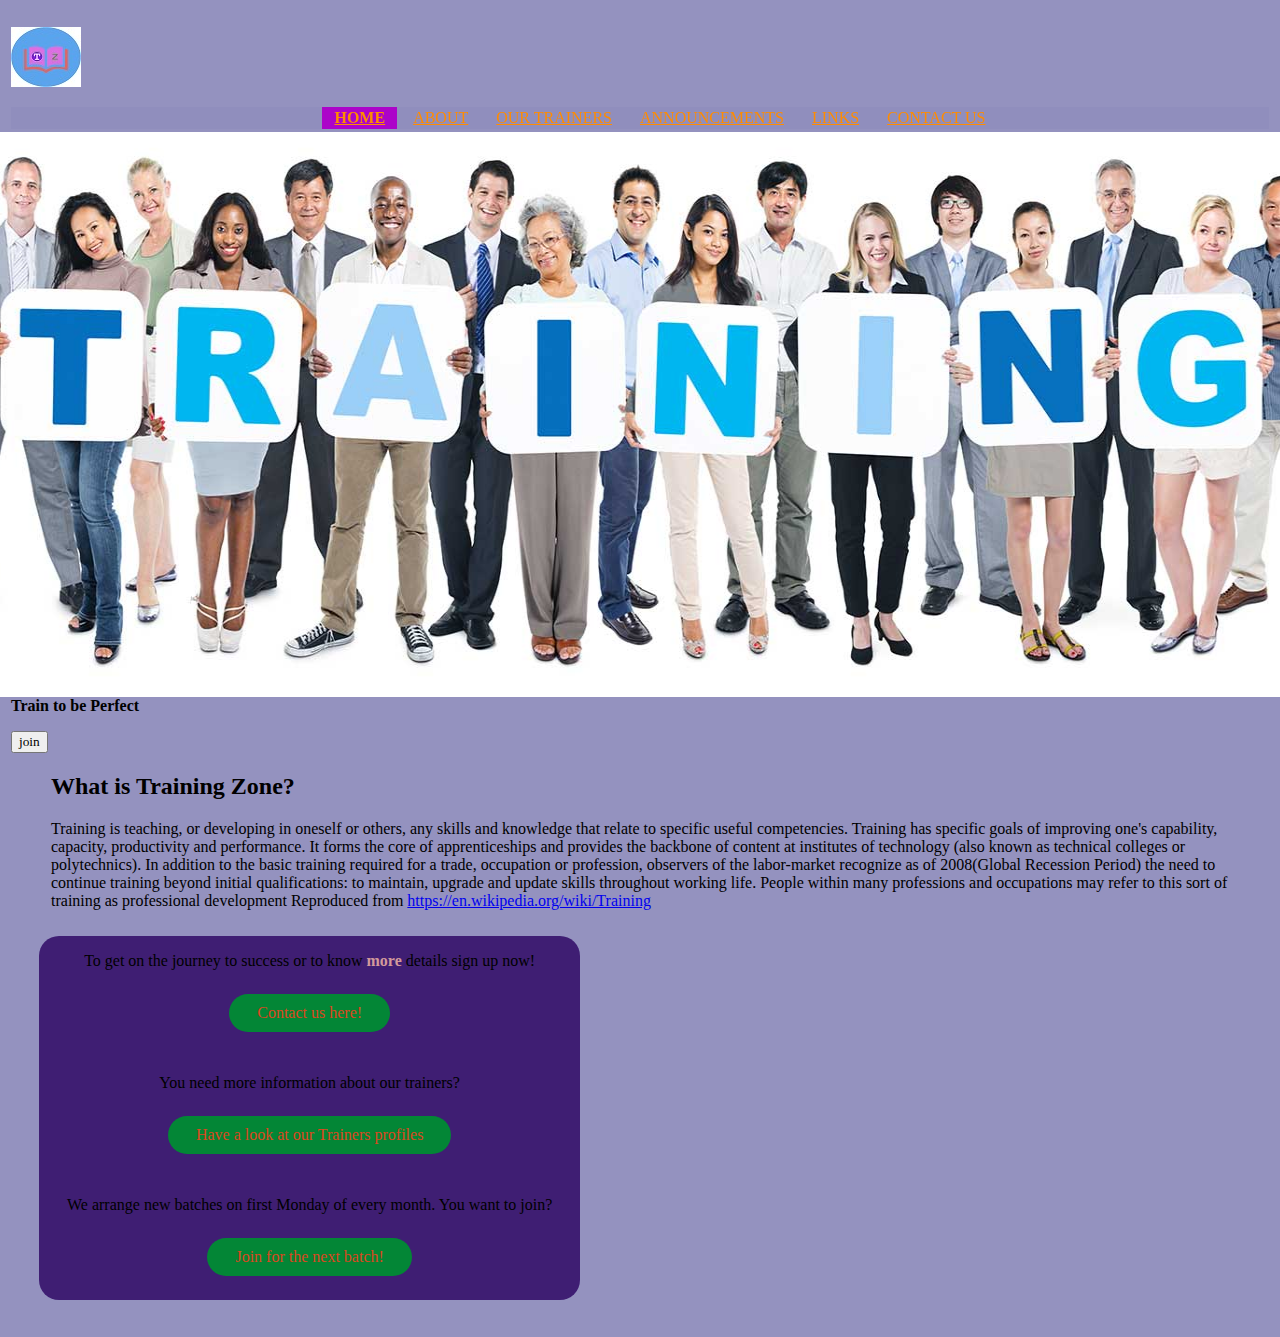
<file: index.html>
<!doctype html>
<html>
<head>
	<meta charset="utf-8">
	<title>Training Zone</title>
	<link rel="stylesheet" type="text/css" href="css/main.css">
</head>

<body>

<p align="left"><a href="index.html" target="_blank"><img border="0" alt="Home" src="Images/Training Zone Logo.jpg"></a></p>


<div class="container">          
                  
            <ul class="tabs">    	           		<li><a class="menu_item" 		href="index.html" 				id="current">Home</a></li>
             	<li><a class="menu_item" href="html/about.html">About</a></li>
                <li><a class="menu_item" href="html/trainers.html">Our Trainers</a></li>
                <li><a class="menu_item" href="html/announcements.html">Announcements</a></li>
                <li><a class="menu_item" href="html/links.html">Links</a></li>
                <li><a class="menu_item" href="html/contact.html">Contact Us</a></li>
	
	</ul>
	</div>
	
	<div class="parent">
			<img alt="background_image" src="Images/8.jpg" width="1400" height="565" class="blur"></div>
			
<p><strong>Train to be Perfect</strong></p>
<button>join</button>
			
<p class="text-left">
<div align="left">
<blockquote>
 <h2>What is Training Zone?</h2>
  <div class="panel-default">
	  <div class="panel-heading"></div>
	</div>
      </blockquote>
	  
    <div class="panel-body">
      <blockquote>
        <p>Training is teaching, or developing in oneself or others, any skills and knowledge that relate to specific useful competencies. Training has specific goals of improving one's capability, capacity, productivity and performance. It forms the core of apprenticeships and provides the backbone of content at institutes of technology (also known as technical colleges or polytechnics). In addition to the basic training required for a trade, occupation or profession, observers of the labor-market recognize as of 2008(Global Recession Period) the need to continue training beyond initial qualifications: to maintain, upgrade and update skills throughout working life. People within many professions and occupations may refer to this sort of training as professional development
          Reproduced from <a href="https://en.wikipedia.org/wiki/Training">https://en.wikipedia.org/wiki/Training</a></p>
      </blockquote>
        
        
     <div class="training">
            <p class="home_intro">To get on the journey to success or to know
                <a class="home_inline" href="html/about.html">more</a> details sign up now!
            </p>

            <div align="center" class="contact_button"><a href="html/contact.html" class="sign_up">Contact us here!</a>
            </div>
            <br>

            <p>You need more information about our trainers?</p>

            <div align="center" class="contact_button"><a href="html/trainers.html" class="sign_up">Have a look at our
                Trainers profiles</a>
            </div>
            <br>

            <p>We arrange new batches on first Monday of every month. You want to join?</p>

            <div align="center" class="contact_button"><a href="html/announcements.html" class="sign_up">Join for the next batch!</a></div>
        </div>
    </div>
</div>
	</p>
</body>
</html>
</file>
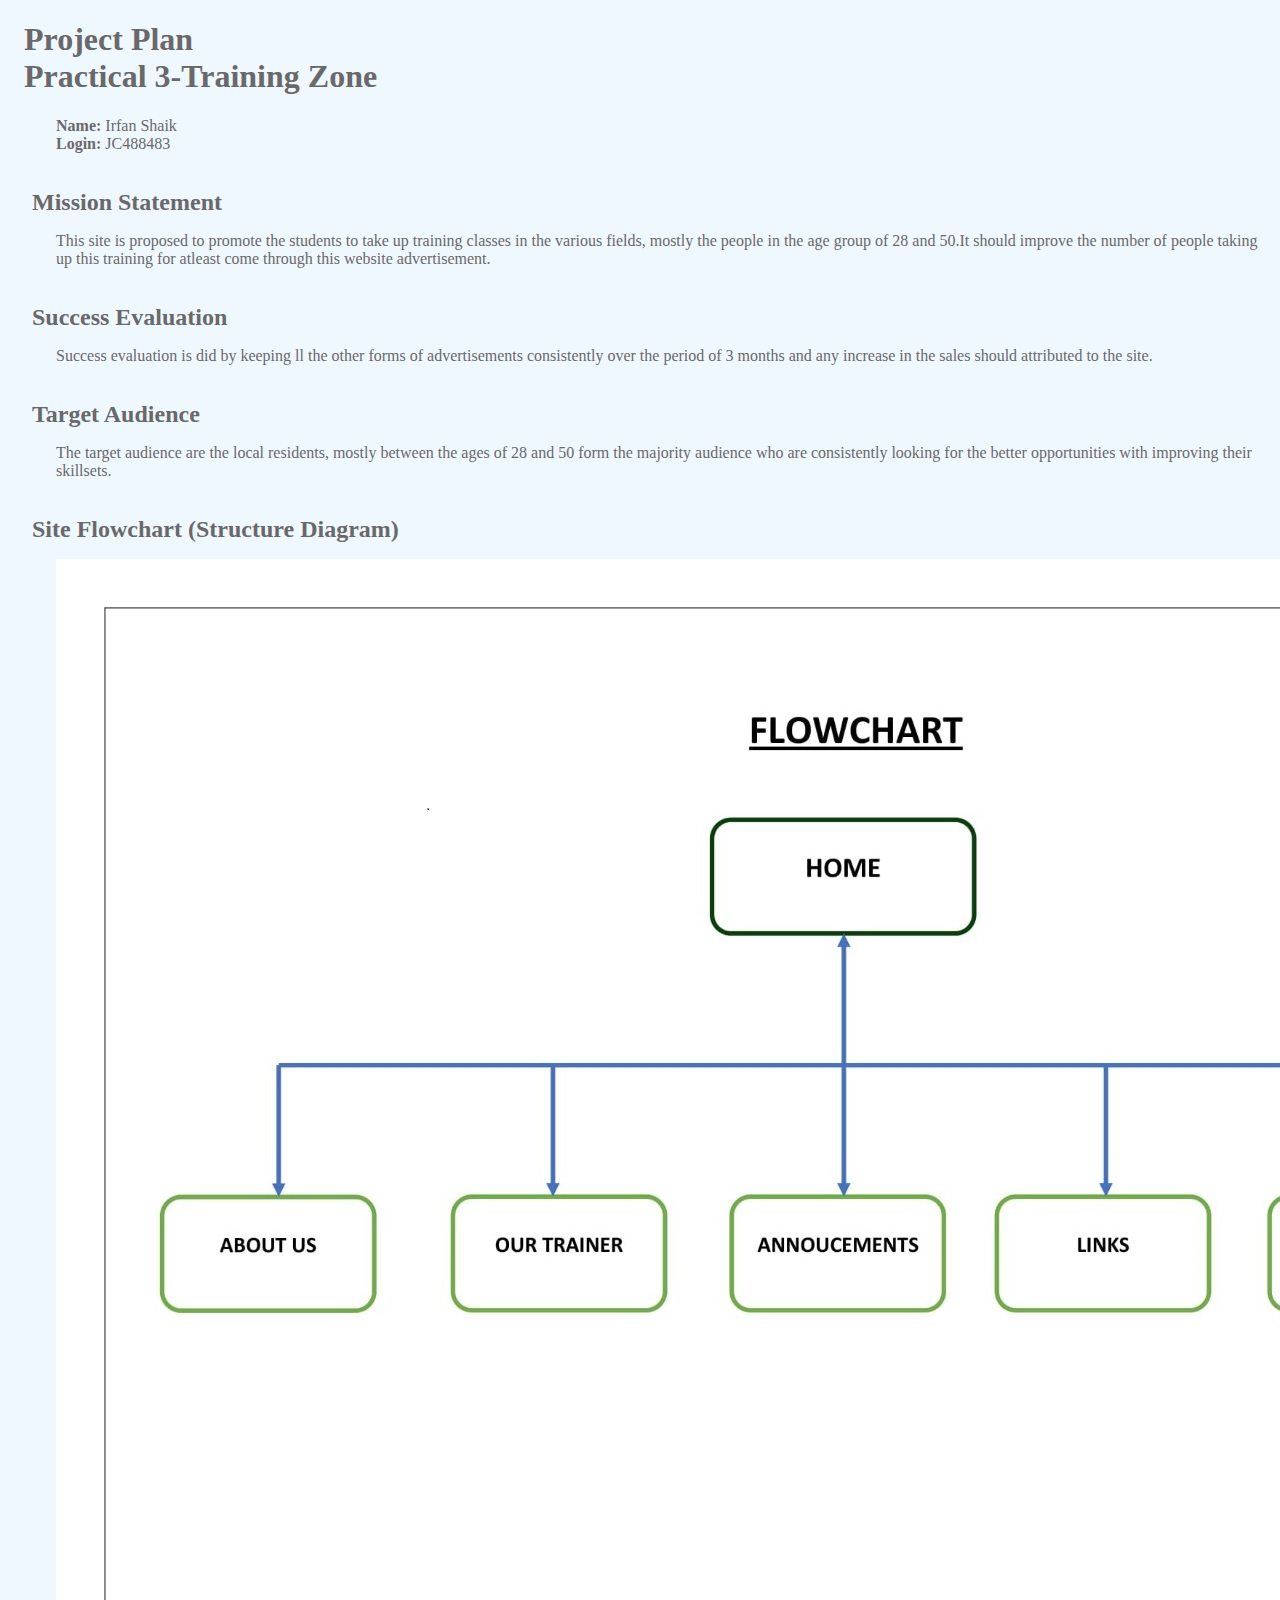
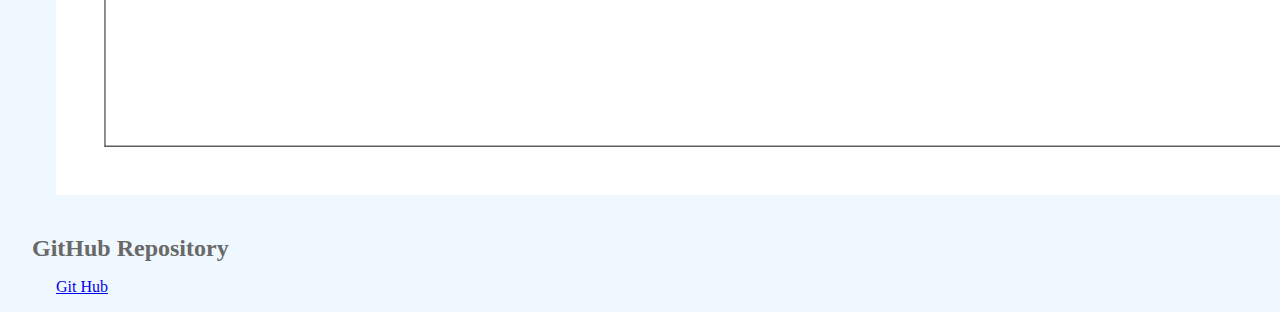
<file: plan.html>
<!doctype html>
<html>
<head>
    <title>Practical 3-Project Plan by Shaik Irfan</title>
    <style type="text/css">
        body {
			background-color: aliceblue;
            font-family: Cambria, Hoefler Text, Liberation Serif, Times, Times New Roman, serif;
			color:dimgray;
            margin-left: 3.5em;
        }

        h1, h2 {
            margin-left: -1em;
        }

        h2 {
            margin-top: 1.5em;
            margin-bottom: 0.5em;
        }
    </style>
</head>

<body>
<h1>Project Plan
<br>Practical 3-Training Zone
</h1>

<p><strong>Name:</strong> Irfan Shaik<br>
    <strong>Login:</strong> JC488483</p>

<h2>Mission Statement</h2>

<p>This site is proposed to promote the students to take up training classes in the various fields, mostly the people in the age group of 28 and 50.It should improve the number of people taking up this training for atleast come through this website advertisement.</p>

<h2>Success Evaluation</h2>

<p> Success evaluation is did by keeping ll the other forms of advertisements consistently over the period of 3 months and any increase in the sales should attributed to the site.</p>

<h2>Target Audience</h2>

<p>The target audience are the local residents, mostly between the ages of 28 and 50 form the majority audience who are consistently looking for the better opportunities with improving their skillsets.</p>

<h2>Site Flowchart (Structure Diagram)</h2>

<p><img src="flow_chart.jpg" alt="Site Flowchart"></p>

<h2>GitHub Repository</h2>
<p><a href="https://github.com/cubexports/tz-vt-logo">Git Hub</a></p>

</body>
</html>
</file>
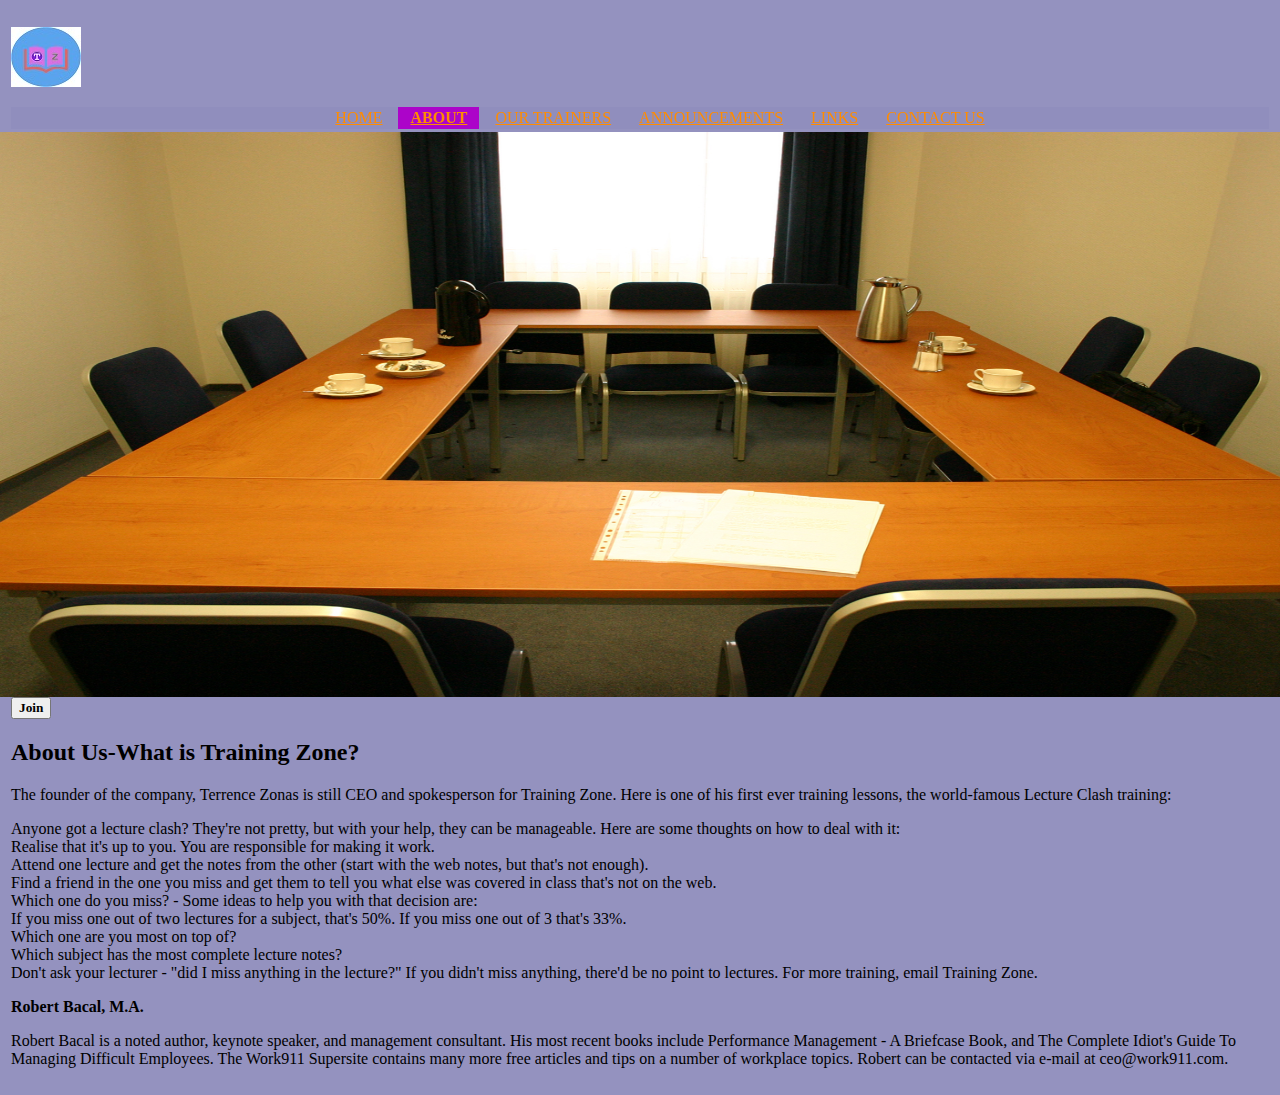
<file: html/about.html>
<!doctype html>
<html>
<head><meta charset="utf-8">
	<link rel="stylesheet" type="text/css" href="../css/main.css">
    <title>About Us</title>
</head>
<body>

<p align="left"><a href="index.html" target="_blank"><img border="0" alt="Home" src="../Images/Training Zone Logo.jpg"></a></p>

<div class="container">
           
            <ul class="tabs">       
             	<li><a class="menu_item" href="../index.html">Home</a></li>
             	<li><a class="menu_item" href="about.html" id="current">About</a></li>
                <li><a class="menu_item" href="trainers.html">Our Trainers</a></li>
                <li><a class="menu_item" href="announcements.html">Announcements</a></li>
                <li><a class="menu_item" href="links.html">Links</a></li>
                <li><a class="menu_item" href="contact.html">Contact Us</a></li>
             </ul>
	</div>
	
	<div class="parent">
			<img alt="background_image" src="../Images/5.jpg" width="1400" height="565" class="blur"></div>
			
	<button><strong>Join</strong></button>
		
	

            <h2>About Us-What is Training Zone?</h2>

            <p>The founder of the company, Terrence Zonas is still CEO and spokesperson for Training Zone. Here is one of his first ever training lessons, the world-famous Lecture Clash training:
            
<li>Anyone got a lecture clash? They're not pretty, but with your help, they can be manageable. Here are some thoughts on how to deal with it: </li>
<li>	Realise that it's up to you. You are responsible for making it work. </li>
<li>	Attend one lecture and get the notes from the other (start with the web notes, but that's not enough).</li>
<li>	Find a friend in the one you miss and get them to tell you what else was covered in class that's not on the web. </li>
<li>	Which one do you miss? - Some ideas to help you with that decision are: </li>
<li>	If you miss one out of two lectures for a subject, that's 50%. If you miss one out of 3 that's 33%. </li>
<li>	Which one are you most on top of? </li>
<li>	Which subject has the most complete lecture notes? </li>
<li>	Don't ask your lecturer - "did I miss anything in the lecture?" If you didn't miss anything, there'd be no point to lectures.
For more training, email Training Zone.</li>
</p>

<li><strong>Robert Bacal, M.A.</strong></li>

<p>Robert Bacal is a noted author, keynote speaker, and management consultant. His most recent books include Performance Management - A Briefcase Book, and The Complete Idiot's Guide To Managing Difficult Employees. The Work911 Supersite contains many more free articles and tips on a number of workplace topics. Robert can be contacted via e-mail at ceo@work911.com.</p>

</body>
</html>
</file>
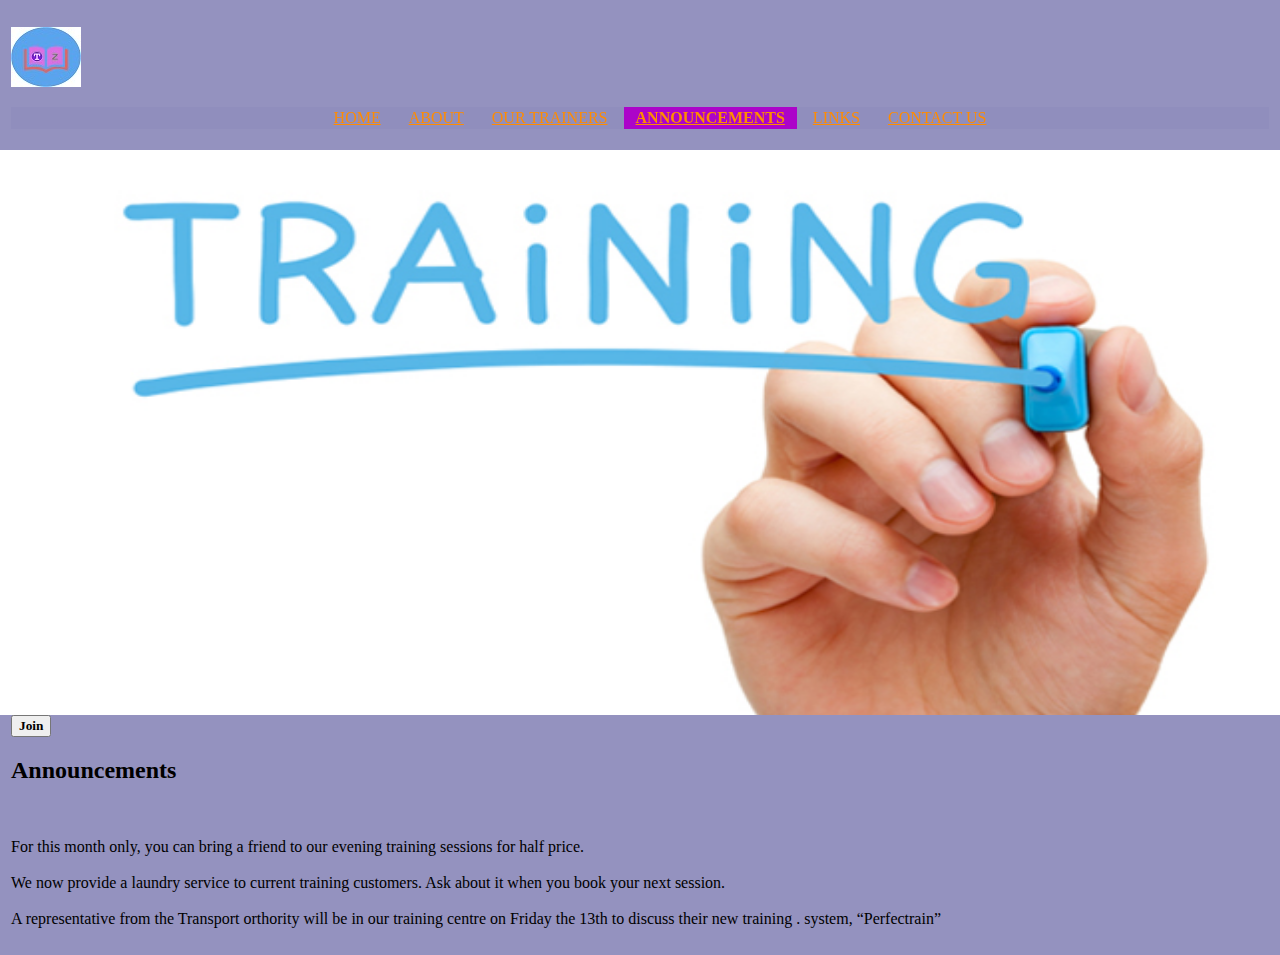
<file: html/announcements.html>
<!doctype html>
<html>
<head><meta charset="utf-8">
	<link rel="stylesheet" type="text/css" href="../css/main.css">
    <title>Announcements</title>
</head>
<body>
	
<p align="left"><a href="index.html" target="_blank"><img border="0" alt="Home" src="../Images/Training Zone Logo.jpg"></a></p>

<div class="container">
           
            <ul class="tabs">       
             	<li><a class="menu_item" href="../index.html">Home</a></li>
             	<li><a class="menu_item" href="about.html">About</a></li>
                <li><a class="menu_item" href="trainers.html">Our Trainers</a></li>
                <li><a class="menu_item" href="announcements.html" id="current">Announcements</a></li>
                <li><a class="menu_item" href="links.html">Links</a></li>
                <li><a class="menu_item" href="contact.html">Contact Us</a></li>
             </ul>
	</div>
	
	<br><div class="parent">
			<img alt="background_image" src="../Images/10.jpg" width="1400" height="565" class="blur"></div>
			
	<button><strong>Join</strong></button>

           <h2>Announcements</h2>
			<p>
			
			<br><li>For this month only, you can bring a friend to our evening training sessions for half price.</li>
			
			<br>
			<li>We now provide a laundry service to current training customers. Ask about it when you book your next session.</li>
			<br><li>A representative from the Transport orthority will be in our training centre on Friday the 13th to discuss their new training . system, “Perfectrain”</li>
	</p>

</body>
</html>
</file>
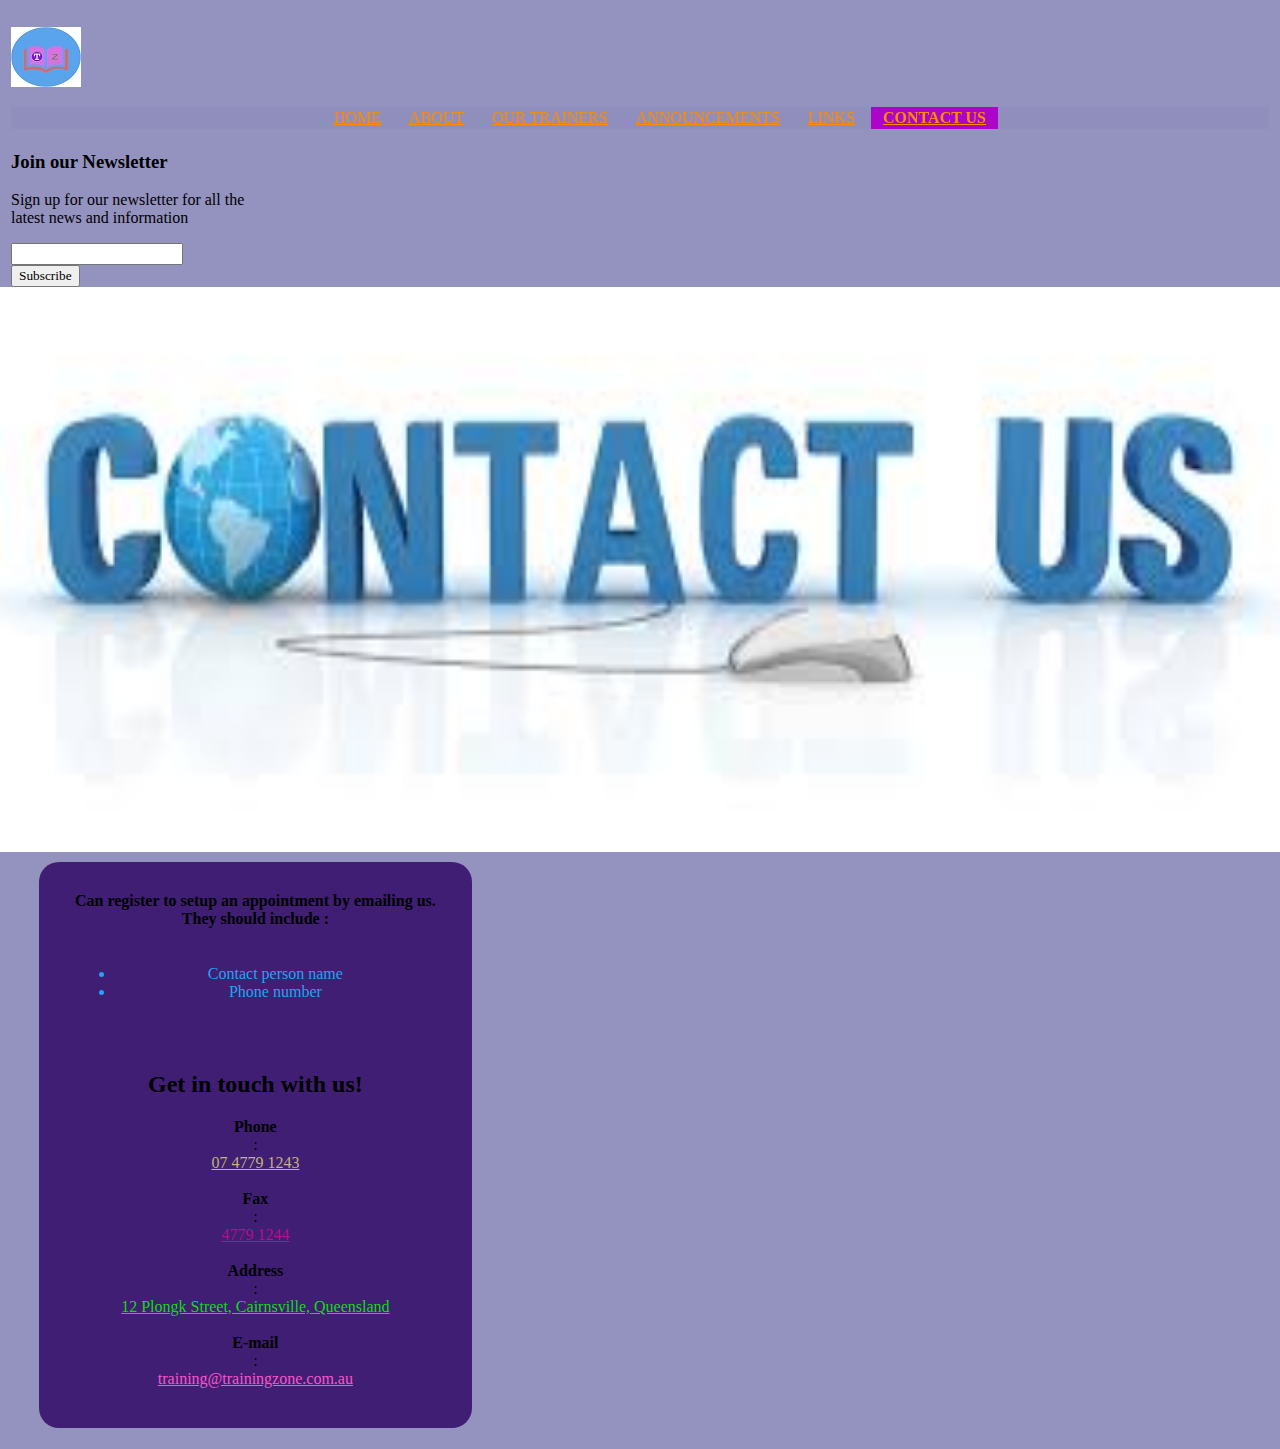
<file: html/contact.html>
<!doctype html>
<html>
<head><meta charset="utf-8">
	<link rel="stylesheet" type="text/css" href="../css/main.css">
    <title>Contact Us</title>
</head>
<body>
	
<p align="left"><a href="index.html" target="_blank"><img border="0" alt="Home" src="../Images/Training Zone Logo.jpg"></a></p>

<div class="container">
           
            <ul class="tabs">       
             	<li><a class="menu_item" href="../index.html">Home</a></li>
             	<li><a class="menu_item" href="about.html">About</a></li>
                <li><a class="menu_item" href="trainers.html">Our Trainers</a></li>
                <li><a class="menu_item" href="announcements.html">Announcements</a></li>
                <li><a class="menu_item" href="links.html">Links</a></li>
                <li><a class="menu_item" href="contact.html" id="current">Contact Us</a></li>
             </ul>
	</div>
	
	<div class="col-md-3 margin-bottom-20 padding-vert-30 text-center" style="float:left">
         
            <h3 class="color-gray margin-bottom-10">Join our Newsletter</h3>
                   <p>Sign up for our newsletter for all the
                 	<br>latest news and information
                     </p>
                     <input type="email">
                     <br>
                     <button class="btn btn-primary btn-lg margin-top-20" type="button">Subscribe</button>
       	</div>
	
	<br><div class="parent">
			<img alt="background_image" src="../Images/11.jpg" width="1400" height="565" class="blur"></div>
			
                        
    <div class="training">
            <div class="central" align="right">
                <h4>Can register to setup an appointment by emailing us.
                    <br>
                    They should include :</h4>

                <ul class="requirements_ul">
                    <li class="requirements_li">Contact person name</li>
                    <li class="requirements_li">Phone number</li>
                </ul>

            </div>

            <br>

            <div class="central">
                <div class="contact_info">
                    <h2>Get in touch with us!</h2>
                    <b>Phone</b> : <a class="phone" href="#">07 4779 1243</a>
                    <br>
                    <b>Fax</b> : <a class="fax" href="#">4779 1244</a>
                    <br>
                    <b>Address</b> : <a class="address"
                    href="#">12 Plongk Street, Cairnsville, Queensland</a>
                    <br>
                    <b>E-mail</b> : <a class="email" href="mailto:training@trainingzone.com.au">training@trainingzone.com.au</a>
                </div>
            </div>
        </div>
</body>
</html>
</file>
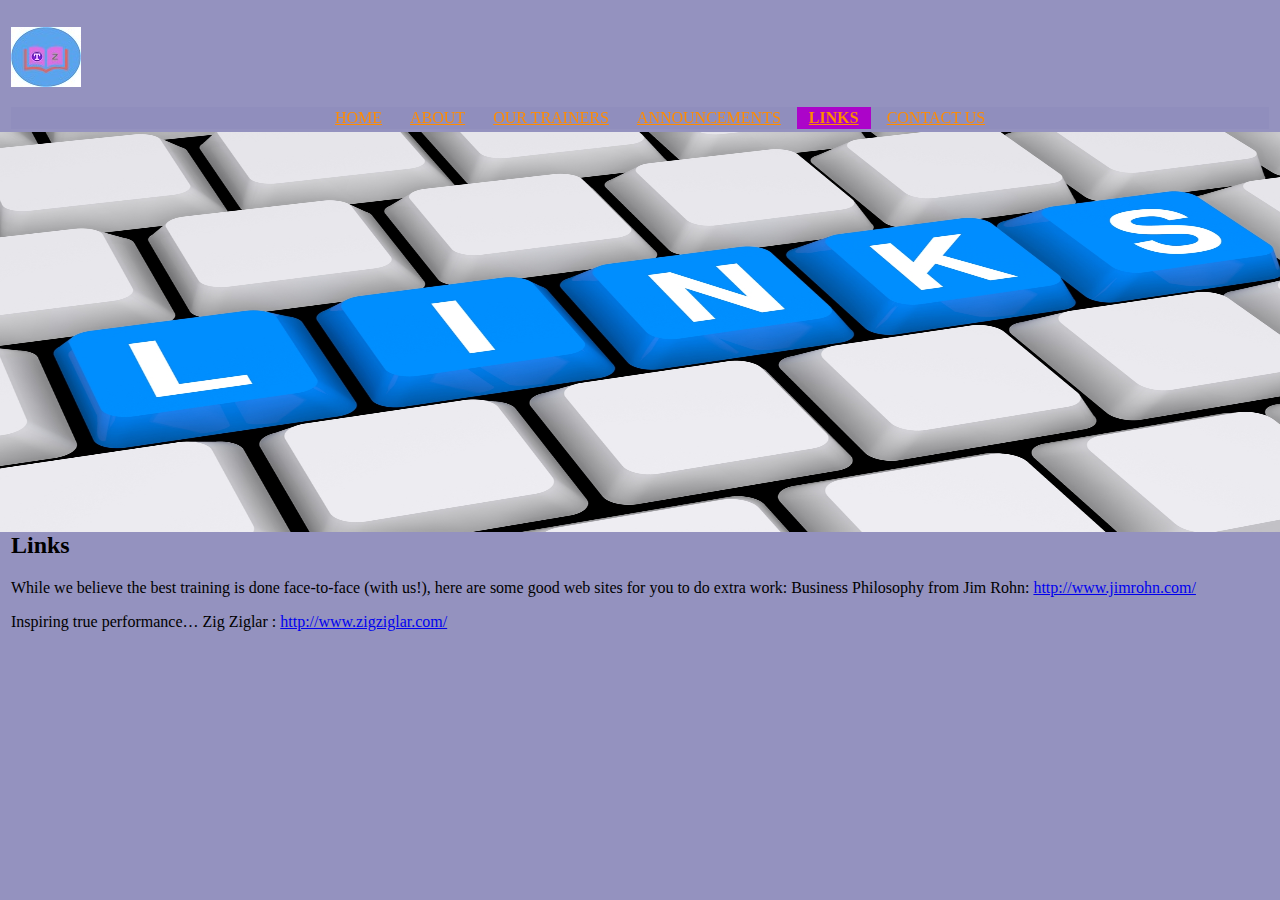
<file: html/links.html>
<!doctype html>
<html>
<head>
<meta charset="utf-8">
	<link rel="stylesheet" type="text/css" href="../css/main.css">
    <title>Links</title>
</head>

<body>

<p align="left"><a href="index.html" target="_blank"><img border="0" alt="Home" src="../Images/Training Zone Logo.jpg"></a></p>

<div class="container">
           
            <ul class="tabs">       
             	<li><a class="menu_item" href="../index.html">Home</a></li>
             	<li><a class="menu_item" href="about.html">About</a></li>
                <li><a class="menu_item" href="trainers.html">Our Trainers</a></li>
                <li><a class="menu_item" href="announcements.html">Announcements</a></li>
                <li><a class="menu_item" href="links.html" id="current">Links</a></li>
                <li><a class="menu_item" href="contact.html">Contact Us</a></li>
            </ul>
	</div>
	
	<div class="parent">
			<img alt="background_image" src="../Images/9.jpg" width="1380" height="400" class="blur"></div>
			
	

            <h2>Links</h2>
            
          <p>While we believe the best training is done face-to-face (with us!), here are some good web sites for you to do extra work:

			  Business Philosophy from Jim Rohn: <a href="http://www.jimrohn.com/">http://www.jimrohn.com/</a></p>
<p>
Inspiring true performance… Zig Ziglar : <a href="http://www.zigziglar.com/">http://www.zigziglar.com/</a></p>  


</body>
</html>
</file>
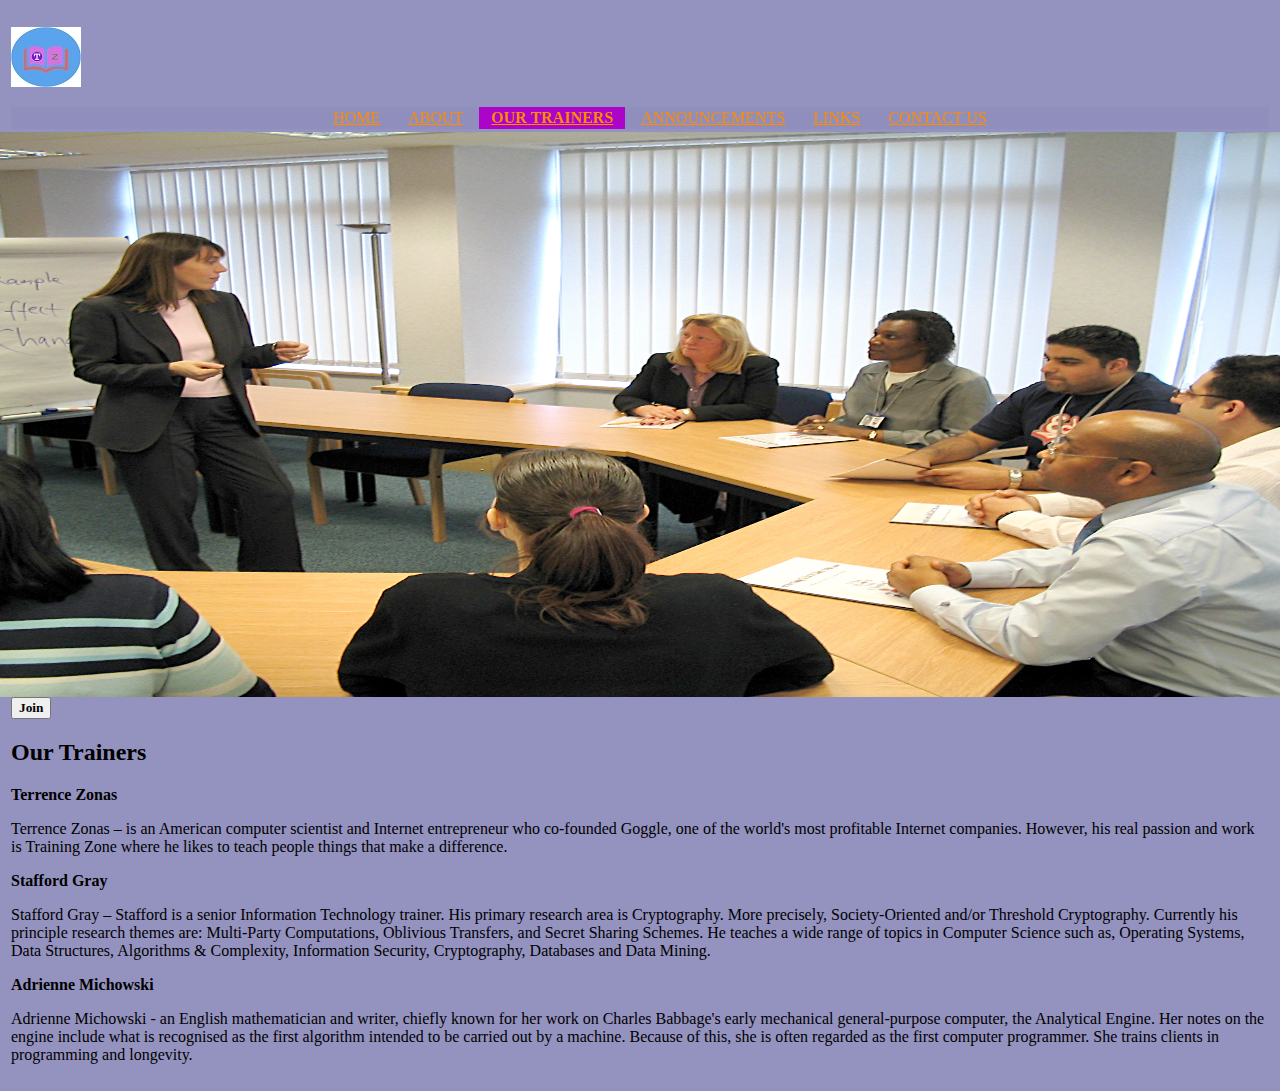
<file: html/trainers.html>
<!doctype html>
<html>
<head>
<meta charset="utf-8">
	<link rel="stylesheet" type="text/css" href="../css/main.css">
    <title>Our Trainers</title>
</head>

<body>

<p align="left"><a href="index.html" target="_blank"><img border="0" alt="Home" src="../Images/Training Zone Logo.jpg"></a></p>
	
<div class="container">
           
            <ul class="tabs">       
             	<li><a class="menu_item" href="../index.html">Home</a></li>
             	<li><a class="menu_item" href="about.html">About</a></li>
                <li><a class="menu_item" href="trainers.html" id="current">Our Trainers</a></li>
                <li><a class="menu_item" href="announcements.html">Announcements</a></li>
                <li><a class="menu_item" href="links.html">Links</a></li>
                <li><a class="menu_item" href="contact.html">Contact Us</a></li>
            </ul>
	</div>
	
	<div class="parent">
			<img alt="background_image" src="../Images/6.jpg" width="1400" height="565" class="blur"></div>
			
	<button><strong>Join</strong></button>
		
	

            <h2>Our Trainers</h2>
            
            <li><strong>Terrence Zonas</strong></li>

            <p>Terrence Zonas – is an American computer scientist and Internet entrepreneur who co-founded Goggle, one of the world's most profitable Internet companies. However, his real passion and work is Training Zone where he likes to teach people things that make a difference.</p>
            
            <li><strong>Stafford Gray</strong></li>
            
            <p>Stafford Gray – Stafford is a senior Information Technology trainer. His primary research area is Cryptography. More precisely, Society-Oriented and/or Threshold Cryptography. Currently his principle research themes are: Multi-Party Computations, Oblivious Transfers, and Secret Sharing Schemes. He teaches a wide range of topics in Computer Science such as, Operating Systems, Data Structures, Algorithms & Complexity, Information Security, Cryptography, Databases and Data Mining.</p>
            
            <li><strong>Adrienne Michowski</strong></li>
            
            <p>Adrienne Michowski - an English mathematician and writer, chiefly known for her work on Charles Babbage's early mechanical general-purpose computer, the Analytical Engine. Her notes on the engine include what is recognised as the first algorithm intended to be carried out by a machine. Because of this, she is often regarded as the first computer programmer. She trains clients in programming and longevity.</p>

</body>
</html>
</file>
<file: css/main.css>
* {
    font-family: 'Roboto', serif;
}

ul.tabs {
	list-style-type: circle;
	margin: 3px;
	overflow:visible;
	color:#7EFD99;
}

ul.tabs > li {
    display: inline-grid;
    float: center;
}

ul.requirements_ul {
    color: #23A3F4;
    width: auto;
}

li.requirements_li {
    width: auto;
    text-align: center;
}

table.training {
    color: #10EDD5;
}

body {
    margin: 6px !important;
    padding: 5px !important;
	background: rgba(144,142,188,0.96);
}

.overlay_container {
    position: sticky;
}

p.home_intro {
    font-size: 2;
}

div.grad {
	background:linear-gradient(rgba(220,165,166,0.00));
}

img.focus {
    z-index: 2;
    display: table;
    flex-shrink: 5;
    min-width: 100%;
    min-height: 100%;
    object-fit: fill;
    object-position: left;
    -webkit-filter: focus(3px);
    overflow: visible;
    filter: brightness(2);
}

a.sign_up:hover, a.sign_up:active {
    display: inline-grid;
    padding: 10px 28px 10px 28px;
    font-weight: bolder100;
    border-radius: 20px;
    background-color: #08B1A4;
    text-decoration: underline;
    color: #DB481F;
}

a.sign_up {
    display: inline-grid;
    padding: 10px 28px 10px 28px;
    border-radius: 20px;
    background-color: #038636;
    text-decoration: none;
    color: #DB481F;
}

div.contact_info {
    display: inline-grid;
    padding: 0px 28px 16px 28px;
    border-radius: 20px;
}

div.training {
    display: inline-grid;
    margin: 10px 48px 10px 28px;
    padding: 0px 28px 16px 28px;
    border-radius: 20px;
    text-align: center;
    background: rgba(41,1,96,0.80);
}

div.central {
    display: inline-grid;
    text-align: center;
    padding: 8px;
}


div.parent {
    position:sticky;
    z-index: 0;
    height: 100%;
    width: 100%;
    float: left;
    clear: both;
    display: grid;
    justify-content: center;
    align-items: center;
	background: rgba(144,142,188,0.96);
}

.container {
    position: sticky;
    top: 0;
    left: 3;
    z-index: 2;
    min-width: 100%;
    min-height: 100%;
    text-align: center;
    color: #D9F7F1;
    background: rgba(144,142,188,0.96);
}

div.contact_button {
    margin: 8px;
}


a.home_inline:link, a.home_inline:visited {
    display: inline-grid;
    color: #D29A9B;
    text-decoration: inherit;
    font-weight:bold;
}

a.home_inline:hover, a.home_inline:active {
    text-decoration: underline;
    font-weight: bold;
    color: #3A5700;
}

a.menu_item:link, a.menu_item:visited {
    display: inline-grid;
    width: auto;
    color:darkorange;
    text-align: center;
    padding: 2px 12px 2px 12px;
    text-decoration: bold;
    text-transform:uppercase;
}

a.menu_item:hover, a.menu_item:active {
    font-weight: bold;
    padding: 2px 12px 2px 12px;
    background-color: rgba(79,232,230,0.80);
}

a.email {
    color:#FC54CC;
}

a.fax {
    color: #B3108E;
}

a.phone {
    color: #C3B37C;
}

a.link {
    display: inline-grid;
    color: #800F9F;
}

a.address {
    color: #11dd11;
}

#current {
    font-weight: bold;
    background-color: rgba(172,4,201,1.00);
}

div.test1 {
    width: 60%;
    height: 40%;
    float: center;
    position: sticky;
    text-align: center;
}

div.main_container {
    z-index: 100;
	position: sticky;
    
}
</file>
